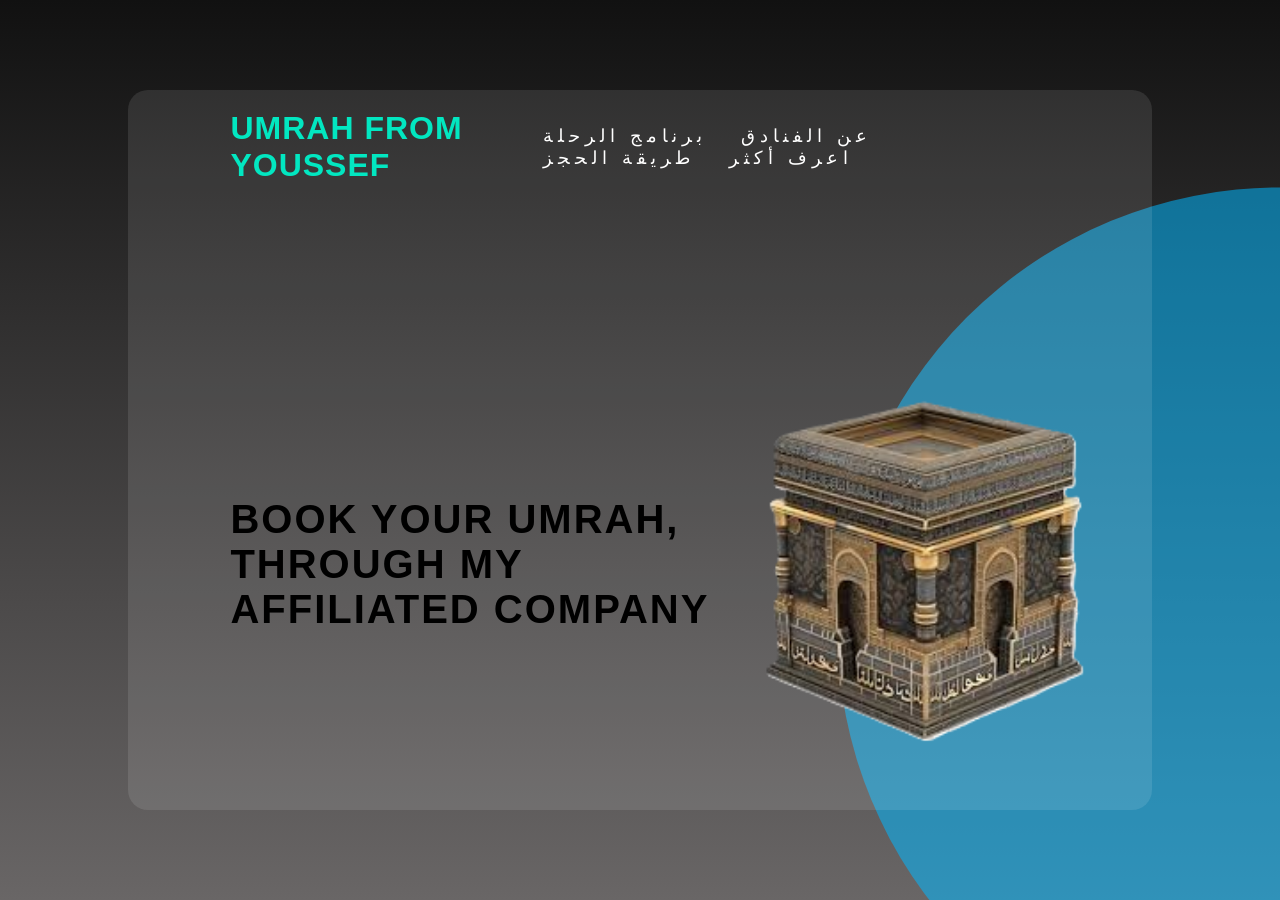
<file: index.html>
<!DOCTYPE html>
<html lang="en">
<head>
    <meta charset="UTF-8">
    <meta name="viewport" content="width=device-width, initial-scale=1.0">
    <link rel="stylesheet" href="./Youssef Tourism Project/style.css">
    <title>Youssef Tourism Project</title>
</head>
<body>
        <div class="container">
             <nav>
            
            <a class="logo" href="#">Umrah from youssef</a>
            <ul>
                <li><a href="./Youssef Tourism Project/js/Trip programme/index.html">برنامج الرحلة</a></li>
                <li><a href="./Youssef Tourism Project/js/Book a hotel/index.html">عن الفنادق</a></li>
                <li><a href="./Youssef Tourism Project/js/php/index.html">طريقة الحجز</a></li>
                <li><a href="./Youssef Tourism Project/js/learn more/index.html">اعرف أكثر</a></li>
            </ul>


        </nav>
        <div class="content">
            <div class="text">
                <h2>Book your Umrah, <br> through my affiliated company</h2>
                <!--lorem15 دي اضافة كلمات  الاضافة بالعدد اللى انت هتكتبة -->
              <!--  <p> ✈️ The cheapest flight ticket in Egypt ✈️
A leading company in the field of tourism and travel, license No. (399), offering religious, domestic and foreign tourism trips and booking airline tickets to all parts of the world.
----------------------------------------
Booking hotels inside and outside Egypt - applying for visas</p> -->
            </div>
            
            <div class="image">
                 <img src="./Youssef Tourism Project/22/11.png">

            </div>
        </div>
        
    </div>
</body>
</html>
</file>
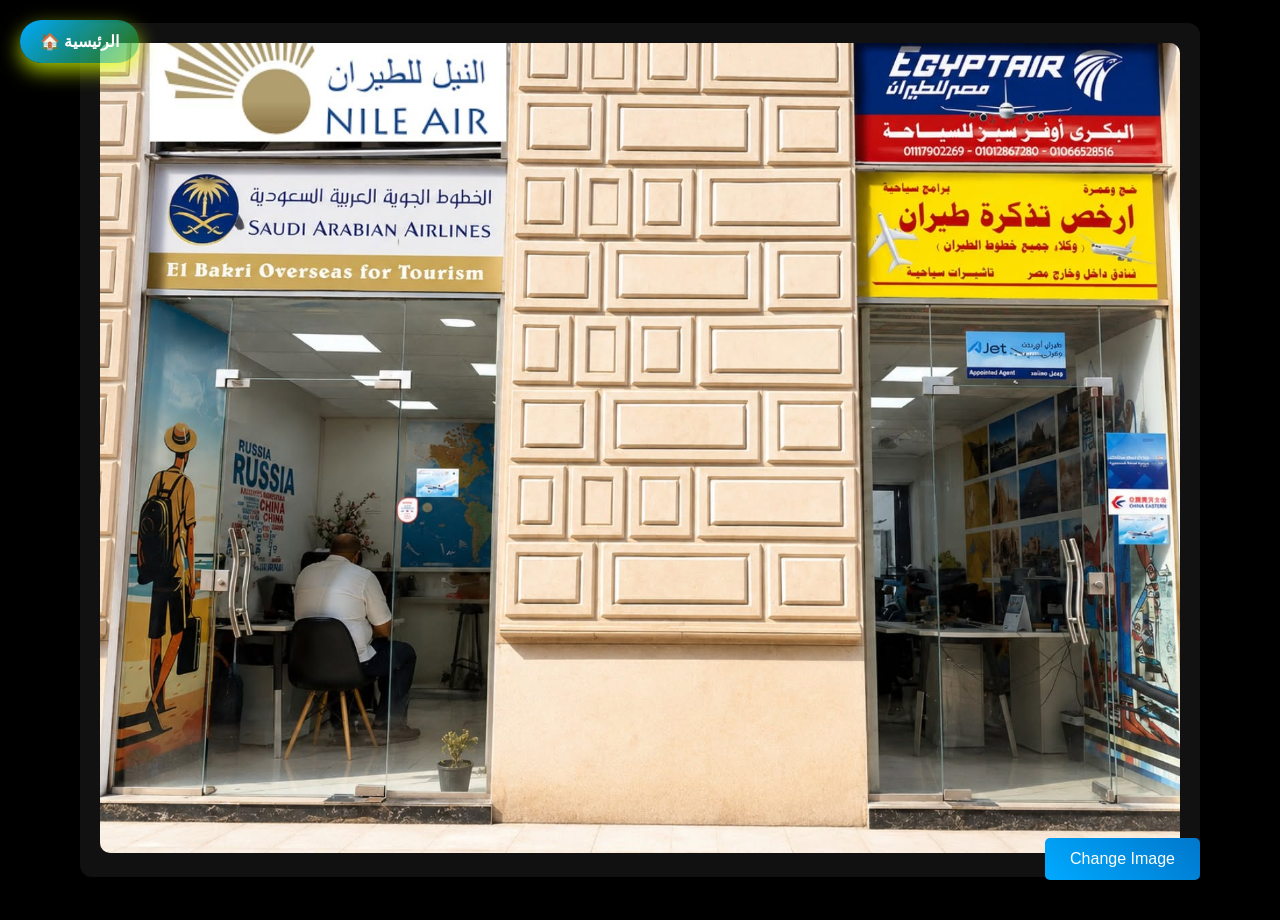
<file: Youssef Tourism Project/js/learn more/index.html>
<!DOCTYPE html>
<html lang="en">
<head>
  <meta name="viewport" content="width=device-width, initial-scale=1.0">
  <link rel="stylesheet" href="./styles.css">
  <meta charset="UTF-8">
  

  <title>Avatar Website</title>
  <!-- زر العودة للقائمة الرئيسية -->
<a href="../../../index.html" class="home-button">🏠 الرئيسية</a>

<style>
  .home-button {
    position: fixed;          
    top: 20px;                
    left: 20px;               
    background: linear-gradient(135deg, #00aaff, #4bcc0083);
    color: #fff;
    padding: 12px 20px;
    border-radius: 50px;      
    font-size: 1rem;
    font-weight: bold;
    text-decoration: none;
    box-shadow: 0 8px 20px rgba(217, 255, 0, 0.774);
    z-index: 999;             
    animation: move3d 4s infinite linear; /* حركة تلقائية */
  }
  .home-button:hover {
    box-shadow: 0 12px 25px rgba(255, 0, 0, 0.993);
    animation: move3d 1s infinite linear; /* حركة مستمرة */}

  /* حركة 3D مستمرة */
  @keyframes move3d {
    0%   { transform: rotateX(0deg) rotateY(0deg) scale(1); }
    25%  { transform: rotateX(15deg) rotateY(10deg) scale(1.05); }
    50%  { transform: rotateX(0deg) rotateY(20deg) scale(1); }
    75%  { transform: rotateX(-15deg) rotateY(-10deg) scale(1.05); }
    100% { transform: rotateX(0deg) rotateY(0deg) scale(1); }
  }

  /* 📱 للشاشات الصغيرة (موبايل) */
  @media (max-width: 600px) {
    .home-button {
      font-size: 0.85rem;
      padding: 10px 15px;
      top: 10px;
      left: 10px;
    }
  }
</style>

  <style>
    body {
      margin: 0;
      font-family: Arial, sans-serif;
      background-color: #000;
      color: #fff;
    }

    .container {
      display: flex;
      align-items: center;
      justify-content: space-between;
      flex-wrap: wrap;
      min-height: 100vh;
      padding: 20px;
    }

    .text-box {
      max-width: 40%;
      z-index: 2;
      
    }

    .text-box h1 {
      font-size: 3rem;
      margin-bottom: 20px;
    }

    .text-box p {
      margin-bottom: 20px;
      line-height: 1.6;
    }

    .text-box button {
      padding: 12px 25px;
      background: linear-gradient(45deg, #00aaff, #0077cc);
      border: none;
      color: #fff;
      cursor: pointer;
      font-size: 1rem;
      border-radius: 5px;
      transition: transform 0.3s ease, background 0.3s ease;
    }

    .text-box button:hover {
      transform: scale(1.1);
      background: linear-gradient(45deg, #0077cc, #00aaff);
    }

    .image-box {
      flex: 1;
      text-align: center;
    }

    .image-box img {
      justify-self: center;
      align-items: center;
      width: 100%;              
      max-height: 90vh;         
      object-fit: cover;        
      border-radius: 10px;
      transition: transform 0.5s ease, filter 0.5s ease, opacity 0.8s ease;
      opacity: 1;
    }

    .image-box img.fade {
      opacity: 0; /* تأثير Fade-Out */
    }

    .image-box img:hover {
      transform: scale(1.05);   
      filter: brightness(1.2);  
    }
  </style>
</head>
<body>
  <div class="container">
    <div class="text-box">
     <!-- <h1>AVATAR</h1>
      <p>Lorem ipsum dolor sit amet, consectetur adipiscing elit...</p>-->
      <button onclick="changeImage()">Change Image</button>
    </div>
    <div class="image-box">
      <img id="avatarImage" src="./img/1.jpg" alt="Avatar Image">
    </div>
  </div>

  <script>
    const images = ["./img/4.jpg", "./img/5.jpg", "./img/6.jpg", "./img/7.jpg", "./img/8.jpg", "./img/9.jpg"];
    let currentIndex = 0;

    function changeImage() {
      const img = document.getElementById("avatarImage");
      img.classList.add("fade"); // يبدأ الـ Fade-Out

      setTimeout(() => {
        currentIndex = (currentIndex + 1) % images.length;
        img.src = images[currentIndex];
        img.classList.remove("fade"); // يرجع للصورة الجديدة مع Fade-In
      }, 500); // نصف ثانية للتأثير
    }
  </script>
</body>
</html>
</file>
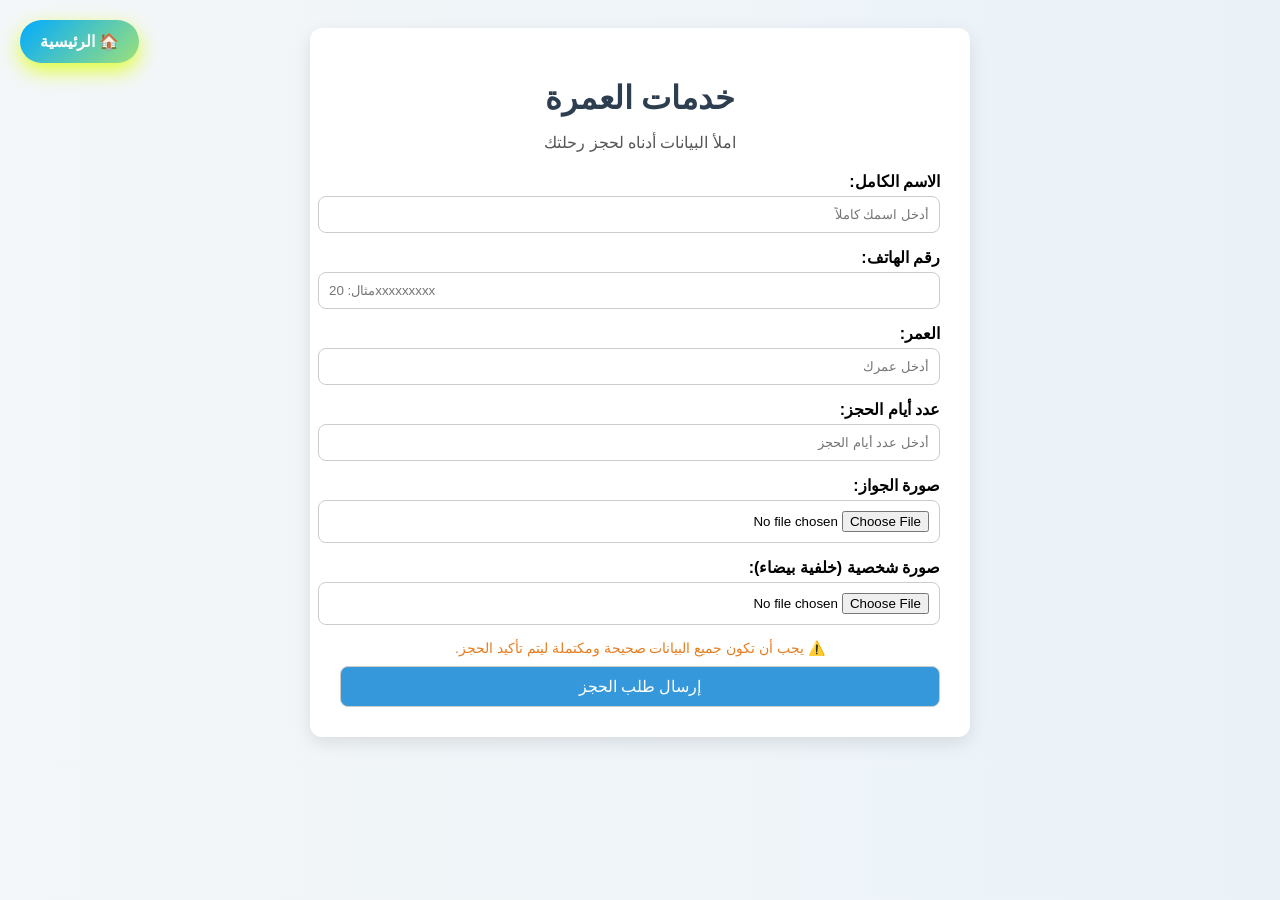
<file: Youssef Tourism Project/js/php/index.html>
<!DOCTYPE html>
<html lang="ar" dir="rtl">
<head>
    <meta charset="UTF-8">
    <title>حجز العمرة</title>
    <link rel="stylesheet" href="style.css">
</head>
 <!-- زر العودة للقائمة الرئيسية -->
<a href="../../../index.html" class="home-button">🏠 الرئيسية</a>


<style>
  .home-button {
    position: fixed;          
    top: 20px;                
    left: 20px;               
    background: linear-gradient(135deg, #00aaff, #4bcc0083);
    color: #fff;
    padding: 12px 20px;
    border-radius: 50px;      
    font-size: 1rem;
    font-weight: bold;
    text-decoration: none;
    box-shadow: 0 8px 20px rgba(217, 255, 0, 0.774);
    z-index: 999;             
    animation: move3d 4s infinite linear; /* حركة تلقائية */
  }
  .home-button:hover {
    box-shadow: 0 12px 25px rgba(255, 0, 0, 0.993);
    animation: move3d 1s infinite linear; /* حركة مستمرة */}

  /* حركة 3D مستمرة */
  @keyframes move3d {
    0%   { transform: rotateX(0deg) rotateY(0deg) scale(1); }
    25%  { transform: rotateX(15deg) rotateY(10deg) scale(1.05); }
    50%  { transform: rotateX(0deg) rotateY(20deg) scale(1); }
    75%  { transform: rotateX(-15deg) rotateY(-10deg) scale(1.05); }
    100% { transform: rotateX(0deg) rotateY(0deg) scale(1); }
  }

  /* 📱 للشاشات الصغيرة (موبايل) */
  @media (max-width: 600px) {
    .home-button {
      font-size: 0.85rem;
      padding: 10px 15px;
      top: 10px;
      left: 10px;
    }
  }
</style>
<body>
    <div class="container">
        <header>
            <h1>خدمات العمرة</h1>
            <p>املأ البيانات أدناه لحجز رحلتك</p>
        </header>

        <form id="umrahForm" action="./send.php" method="POST" enctype="multipart/form-data">
            
            <div class="form-group">
                <label for="fullName">الاسم الكامل:</label>
                <input type="text" id="fullName" name="fullName" placeholder="أدخل اسمك كاملاً" required>
                                <small id="nameError" class="error-message"></small>

                <div class="form-group">
                
            </div>
            
                

            </div>
            

            <div class="form-group">
                <label for="phone">رقم الهاتف:</label>
                <input type="tel" id="phone" name="phone" placeholder="مثال: 20xxxxxxxxx" required>
            </div>

            <div class="form-group">
                <label for="age">العمر:</label>
                <input type="number" id="age" name="age" min="18" placeholder="أدخل عمرك" required min="18">
            </div>

            <div class="form-group">
                <label for="days">عدد أيام الحجز:</label>
                <input type="number" id="days" name="days" min="1" placeholder="أدخل عدد أيام الحجز" required min="1">
            </div>

            <div class="form-group">
                <label for="passport">صورة الجواز:</label>
                <input type="file" id="passport" name="passport" accept="image/*" required>
                <div id="passportPreview"></div>
            </div>

            <div class="form-group">
                <label for="photo">صورة شخصية (خلفية بيضاء):</label>
                <input type="file" id="photo" name="photo" accept="image/*" required>
                <div id="photoPreview"></div>
            </div>

            <p class="note">⚠️ يجب أن تكون جميع البيانات صحيحة ومكتملة ليتم تأكيد الحجز.</p>
            <button type="submit" class="submit-btn">إرسال طلب الحجز</button>
        </form>
        

        <div id="successMessage" class="success-message" style="display:none;"></div>
    </div>
    <script src="script.js"></script>
</body>
</html>
</file>
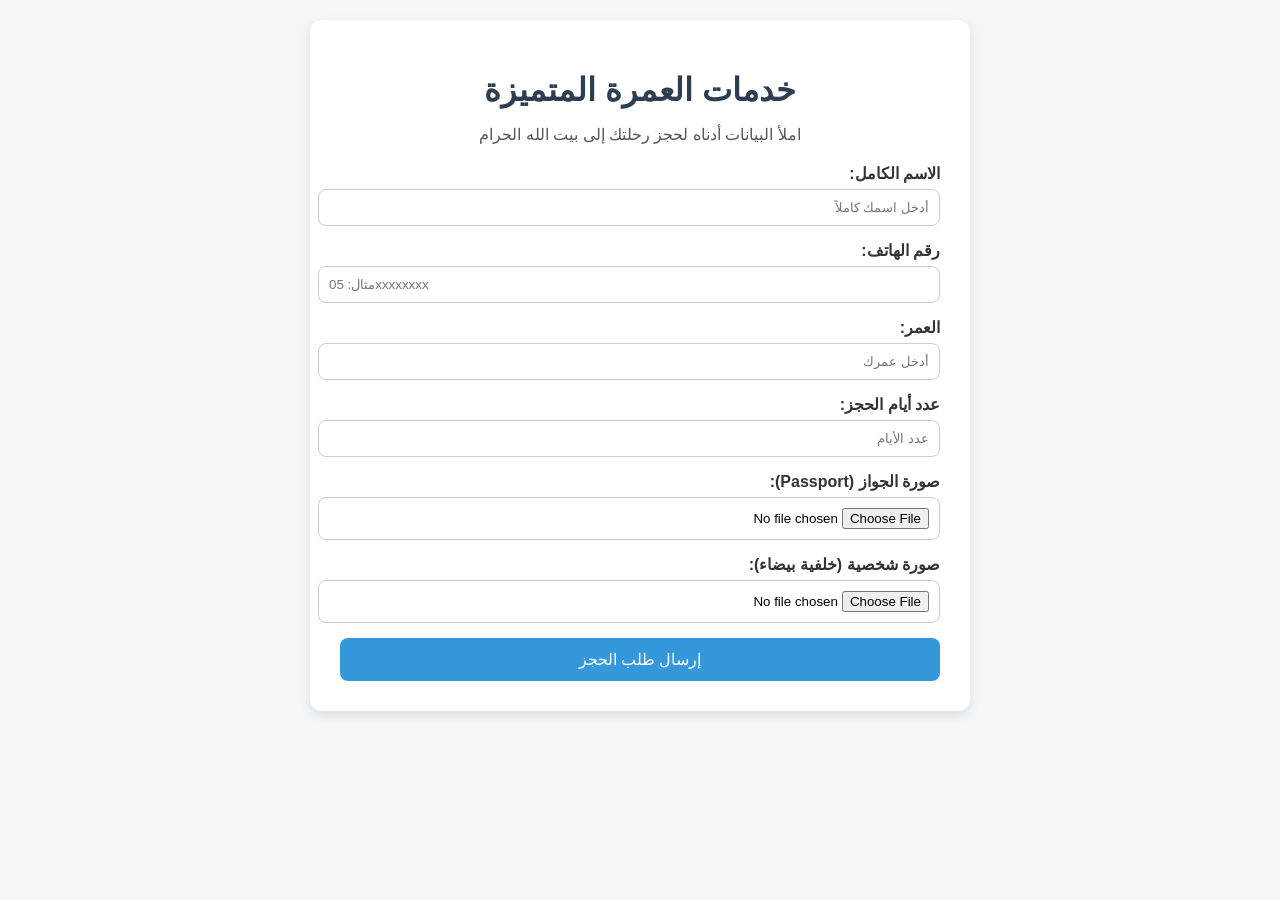
<file: Youssef Tourism Project/js/tast/index.html>
<!DOCTYPE html>
<html lang="ar" dir="rtl">
<head>
    <meta charset="UTF-8">
    <meta name="viewport" content="width=device-width, initial-scale=1.0">
    <title>حجز العمرة الاحترافي</title>
    <link rel="stylesheet" href="style.css">
</head>
<body>

    <div class="container">
        <header>
            <h1>خدمات العمرة المتميزة</h1>
            <p>املأ البيانات أدناه لحجز رحلتك إلى بيت الله الحرام</p>
        </header>

        <form id="umrahForm">
            
            <!-- قسم البيانات الشخصية -->
            <div class="form-group">
                <label for="fullName">الاسم الكامل:</label>
                <input type="text" id="fullName" name="fullName" placeholder="أدخل اسمك كاملاً" required>
            </div>

            <div class="form-group">
                <label for="phone">رقم الهاتف:</label>
                <input type="tel" id="phone" name="phone" placeholder="مثال: 05xxxxxxxx" required>
            </div>

            <div class="form-group">
                <label for="age">العمر:</label>
                <input type="number" id="age" name="age" placeholder="أدخل عمرك" required min="18">
            </div>

            <div class="form-group">
                <label for="days">عدد أيام الحجز:</label>
                <input type="number" id="days" name="days" placeholder="عدد الأيام" required min="1">
            </div>

            <!-- قسم تحميل الصور -->
            <div class="form-group image-upload">
                <label for="passport">صورة الجواز (Passport):</label>
                <input type="file" id="passport" name="passport" accept="image/*" required>
            </div>

            <div class="form-group image-upload">
                <label for="photo">صورة شخصية (خلفية بيضاء):</label>
                <input type="file" id="photo" name="photo" accept="image/*" required>
            </div>

            <!-- زر الإرسال -->
            <button type="submit" class="submit-btn">إرسال طلب الحجز</button>
        </form>

        <div id="successMessage" class="success-message" style="display: none;">
            <h2>✅ تم استلام طلبك بنجاح!</h2>
            <p>سيقوم فريقنا بالتواصل معك قريباً لتأكيد الحجز.</p>
        </div>
    </div>

    <script src="script.js"></script>
</body>
</html>
</file>
<file: Youssef Tourism Project/style.css>
*{
    padding: 0;
    margin: 0;
    font-family: sans-serif;
}
body{
    background: linear-gradient(#111,#696666);
    height: 100vh;
    width: 100%;
    display: flex;
    justify-content: center;
    align-items: center;
   
   
    
}

body::after{
    content: '';
    width: 100%;
    height: 100%;
    background: rgba(0, 183, 255, 0.541);
    position: absolute;
    z-index: -1; /*لجعل العنصر خلف المحتوى */
    clip-path: circle(40% at right 70%)/*الدائرة وتحكماتها */;

}

.container{
    width: 80%;
    height: 80%;
    background: rgba(255,255,255,0.1);/*لون خلفية الحاوية مع شفافية */
    border-radius: 20px;
    overflow: hidden;/*لإخفاء أي محتوى يتجاوز حدود الحاوية */
    }

 nav{
    display: flex;/*لجعل العناصر في صف واحد */
    justify-content: space-between;/*لجعل العناصر في صف واحد وتوزيعها بالتساوي */
    align-items: center;/*لجعل العناصر في صف واحد وتوزيعها بالتساوي */
    width: 80%;/*80% من عرض الحاوية */
    margin:  auto;/*لجعل القائمة في منتصف الصفحة */
    padding: 20px 0;/*المسافة بين القائمة والمحتوى */
    z-index: 100;/*لجعل القائمة فوق المحتوى */

 }
 nav .logo{ /*تصميم شعار الموقع في القائمة */
    color: #02e7c1;/*لون النص */
    text-decoration: none;/*لإزالة الخط السفلي من الرابط */
    font-size: 32px;/*حجم الخط */
    text-transform: uppercase;/*تحويل النص إلى حروف كبيرة */
    letter-spacing: 1px;/*المسافة بين الحروف */
    font-weight: 700;/*سمك الخط */
   

 }
 nav ul li{/*تصميم عناصر القائمة */
    display: inline-block;/*لجعل العناصر في صف واحد */
    
    margin: 0  16px;/*المسافة بين العناصر */
    margin: 0 15px;/*المسافة بين العناصر */

 }
    nav ul li a{/*تصميم الروابط في القائمة */
        color: #fff;/*لون النص */
        text-decoration: none;/*لإزالة الخط السفلي من الروابط */
        font-size: 18px;/*حجم الخط */
        font-weight: 500;/*سمك الخط */
        text-transform: uppercase;/*تحويل النص إلى حروف كبيرة */
        letter-spacing: 5px;/*المسافة بين الحروف */
        }
    nav ul li a:hover{/*عند المرور على الرابط */
        color: #ff0;/*تغيير اللون عند المرور عليه */
        transition: 0.3s;/*لجعل التأثير سلس */
     }

     .content{/*تصميم المحتوى الرئيسي */
        display: flex;/*لجعل الصورة والنص في صف واحد */
        justify-content: space-between;/*لجعل المحتوى يتوزع بالتساوي بين الصورة والنص */
        align-items: center;    /* هنا هتل الصورة والكام فى النصف */
        height: 100%;/*لجعل المحتوى يأخذ كامل ارتفاع الحاوية */
        width: 80%;/*80% من عرض الحاوية */
        margin: auto;/*لجعل المحتوى في منتصف الصفحة */
       }

  .content .text h2{
    font-size: 40px;/*حجم الخط*/
    text-transform: uppercase;/*تحويل النص إلى حروف كبيرة*/
    font-weight: 700;/*سمك الخط*/
    letter-spacing: 2px;/*المسافة بين الحروف*/

    
  }
  .content .text p{
    font-size: 18px;/*حجم الخط*/
    line-height: 25px;/*المسافة بين السطور*/
    margin: 20px 0;/*المسافة بين الفقرات*/
    letter-spacing: 1px;/*المسافة بين الحروف*/
   
  }
   .content .image{
    width: 40%;/*40% من عرض المحتوى */

   }
   .content .image img{
    width: 400px;/*لجعل الصورة تأخذ كامل عرض الحاوية */
    border-radius: 20px;/*لجعل حواف الصورة مستديرة */
   }

@media (min-width:650px)  and (max-width:1150px){/*لجعل التصميم متجاوب بين 650 و 1150 بكسل */
  .content .image img{
    width: 330px;/*لجعل الصورة أصغر في الشاشات المتوسطة */
   }
    
}
 @media (max-width:950px){
    .content, nav{
         font-size: 16px;
          text-align: center;
          padding: 0 20px;
        flex-direction: column;/*لجعل المحتوى في عمود واحد في الشاشات الصغيرة */
        justify-content: center;/*لجعل المحتوى في منتصف الصفحة */
        text-align: center;/*لجعل النص في منتصف الصفحة */
    }
    .content .image, .content .text{
        width: 100%;/*لجعل الصورة والنص يأخذان كامل عرض الحاوية في الشاشات الصغيرة */
        font-size: 14px;/*لجعل حجم الخط أصغر في الشاشات الصغيرة */

        height: auto;/*لجعل ارتفاع الصورة يتناسب مع عرضها في الشاشات الصغيرة */


    }
    body::after{
        
        clip-path: circle(50% at bottom)/*تعديل موقع الدائرة في الشاشات الصغيرة */;


    }

 }
 @media (max-width:650px){
    .content, nav{
        
        display: flex;/*لجعل المحتوى في عمود واحد في الشاشات الصغيرة */
         font-size: 16px;
         text-align: center;
         padding: 0 20px; 
        flex-direction: column;/*لجعل المحتوى في عمود واحد في الشاشات الصغيرة */
        justify-content: center;/*لجعل المحتوى في منتصف الصفحة */
        text-align: center;/*لجعل النص في منتصف الصفحة */
    }
    .content .image img{
        width: 80%;/*لجعل الصورة تأخذ كامل عرض الحاوية في الشاشات الصغيرة جدًا */
        height: auto;/*لجعل ارتفاع الصورة يتناسب مع عرضها */
        clip-path: circle(50% at center)/*تعديل شكل الصورة في الشاشات الصغيرة جدًا */;
          max-width: 100%;
          height: auto;
          display: block;
          margin: auto;


    }
    
 }
</file>
<file: Youssef Tourism Project/js/learn more/styles.css>
/* للشاشات الصغيرة (موبايل) */
@media (max-width: 768px) {
  .container {
    flex-direction: column;   /* يخلي العناصر فوق بعض */
    text-align: center;       /* يوسّط النص */
  }

  .text-box {
    max-width: 100%;          /* النص ياخد العرض كله */
    margin-bottom: 20px;      /* مسافة بين النص والصورة */
  }

  .text-box h1 {
    font-size: 2rem;          /* تصغير حجم العنوان */
  }

  .text-box p {
    font-size: 1rem;          /* تصغير النص */
  }

  .image-box img {
    max-height: 50vh;         /* تصغير ارتفاع الصورة */
    width: 100%;              /* الصورة تاخد عرض الشاشة */

  }
}
.text-box button {
  position: fixed;        /* يخلي الزرار ثابت */
  bottom: 20px;           /* يثبت الزرار عند أسفل الشاشة */
  right: 80px;            /* يثبت الزرار ناحية اليمين */
  padding: 12px 25px;/* حجم الزرار */
  background: linear-gradient(45deg, #3cff00, #78b3e2);/* لون متدرج جذّاب */
  border: none;/* إزالة الحدود الافتراضية */
  color: #fff;/* لون النص */
  cursor: pointer;/* تغيير المؤشر عند المرور */
  font-size: 1rem;/* حجم الخط */
  border-radius: 8px;/* حواف مستديرة */
  transition: transform 0.3s ease, box-shadow 0.3s ease;
  z-index: 999;           /* يخلي الزرار فوق كل العناصر */
}

.text-box button:hover {
  transform: rotateX(15deg) rotateY(10deg) scale(1.1); /* حركة 3D */
  box-shadow: 0 10px 20px rgba(0,0,0,0.5);
}
body {
  margin: 0;
  height: 100vh;                 /* يخلي الصفحة تاخد طول الشاشة */
  display: flex;                 /* تفعيل Flexbox */
  justify-content: center;       /* يوسّط أفقياً */
  align-items: center;           /* يوسّط عمودياً */
  background-color: #000;
}

.image-box {
  background: #111;
  padding: 20px;
  border-radius: 12px;
  box-shadow: 0 10px 25px rgba(0,0,0,0.6);
  transition: transform 0.5s ease, box-shadow 0.5s ease;
}

.image-box img {
  max-width: 100%;
  max-height: 70vh;
  border-radius: 10px;
  transition: transform 0.6s ease;
}

.image-box:hover {
  transform: scale(1.05) rotateY(10deg); /* تأثير 3D */
  box-shadow: 0 20px 40px rgba(243, 0, 0, 0.8);
}
</file>
<file: Youssef Tourism Project/js/php/style.css>
body {
    font-family: Tahoma, sans-serif;
    background: linear-gradient(to right, #f4f7f9, #eaf2f8);
    display: flex;
    justify-content: center;
    padding: 20px;
}

.container {
    background: #fff;
    padding: 30px;
    border-radius: 12px;
    box-shadow: 0 6px 18px rgba(0,0,0,0.1);
    max-width: 600px;
    width: 100%;
    animation: fadeIn 1s ease-in-out;
}

header h1 {
    text-align: center;
    color: #2c3e50;
    margin-bottom: 10px;
}

header p {
    text-align: center;
    color: #555;
    margin-bottom: 20px;
}

.form-group {
    margin-bottom: 15px;
}

label {
    font-weight: bold;
    margin-bottom: 5px;
    display: block;
}

input, button {
    width: 100%;
    padding: 10px;
    border-radius: 8px;
    border: 1px solid #ccc;
}

input:focus {
    border-color: #3498db;
    outline: none;
}

.submit-btn {
    background-color: #3498db;
    color: #fff;
    font-size: 16px;
    cursor: pointer;
    transition: 0.3s;
}

.submit-btn:hover {
    background-color: #2980b9;
}

.note {
    font-size: 14px;
    color: #e67e22;
    text-align: center;
    margin-bottom: 10px;
}

.success-message {
    text-align: center;
    margin-top: 20px;
    padding: 15px;
    border-radius: 8px;
}

.success-message.success {
    background: #eafaf1;
    color: #27ae60;
    border: 1px solid #2ecc71;
}

.success-message.error {
    background: #fdecea;
    color: #e74c3c;
    border: 1px solid #e74c3c;
}

.error-message {
    color: red;
    font-size: 14px;
    margin-top: 5px;
}

input.valid { border: 2px solid #2ecc71; }
input.invalid { border: 2px solid #e74c3c; }

#passportPreview img,
#photoPreview img {
    max-width: 150px;
    margin-top: 10px;
    border: 1px solid #ccc;
    border-radius: 8px;
}

@keyframes fadeIn {
    from {opacity: 0;}
    to {opacity: 1;}
}
</file>
<file: Youssef Tourism Project/js/tast/style.css>
/* ------------------------------------------------- */
/* 1. الإعدادات العامة */
/* ------------------------------------------------- */
body {
    font-family: 'Segoe UI', Tahoma, Geneva, Verdana, sans-serif;
    background-color: #f4f7f9;
    margin: 0;
    padding: 20px;
    display: flex;
    justify-content: center;
    align-items: center;
}

/* ------------------------------------------------- */
/* 2. الحاوية الرئيسية */
/* ------------------------------------------------- */
.container {
    background: #fff;
    padding: 30px;
    border-radius: 12px;
    box-shadow: 0 4px 12px rgba(0,0,0,0.1);
    max-width: 600px;
    width: 100%;
}

/* ------------------------------------------------- */
/* 3. العناوين */
/* ------------------------------------------------- */
header h1 {
    color: #2c3e50;
    margin-bottom: 10px;
    text-align: center;
}

header p {
    color: #555;
    text-align: center;
    margin-bottom: 20px;
}

/* ------------------------------------------------- */
/* 4. عناصر النموذج */
/* ------------------------------------------------- */
.form-group {
    margin-bottom: 15px;
}

label {
    display: block;
    margin-bottom: 6px;
    font-weight: bold;
    color: #333;
}

input[type="text"],
input[type="tel"],
input[type="number"],
input[type="file"] {
    width: 100%;
    padding: 10px;
    border: 1px solid #ccc;
    border-radius: 8px;
    transition: border-color 0.3s;
}

input:focus {
    border-color: #3498db;
    outline: none;
}

/* ------------------------------------------------- */
/* 5. زر الإرسال */
/* ------------------------------------------------- */
.submit-btn {
    background-color: #3498db;
    color: #fff;
    padding: 12px 20px;
    border: none;
    border-radius: 8px;
    cursor: pointer;
    font-size: 16px;
    width: 100%;
    transition: background-color 0.3s;
}

.submit-btn:hover {
    background-color: #2980b9;
}

/* ------------------------------------------------- */
/* 6. رسالة النجاح */
/* ------------------------------------------------- */
.success-message {
    text-align: center;
    background: #eafaf1;
    border: 1px solid #2ecc71;
    padding: 20px;
    border-radius: 10px;
    margin-top: 20px;
    color: #27ae60;
}
</file>
